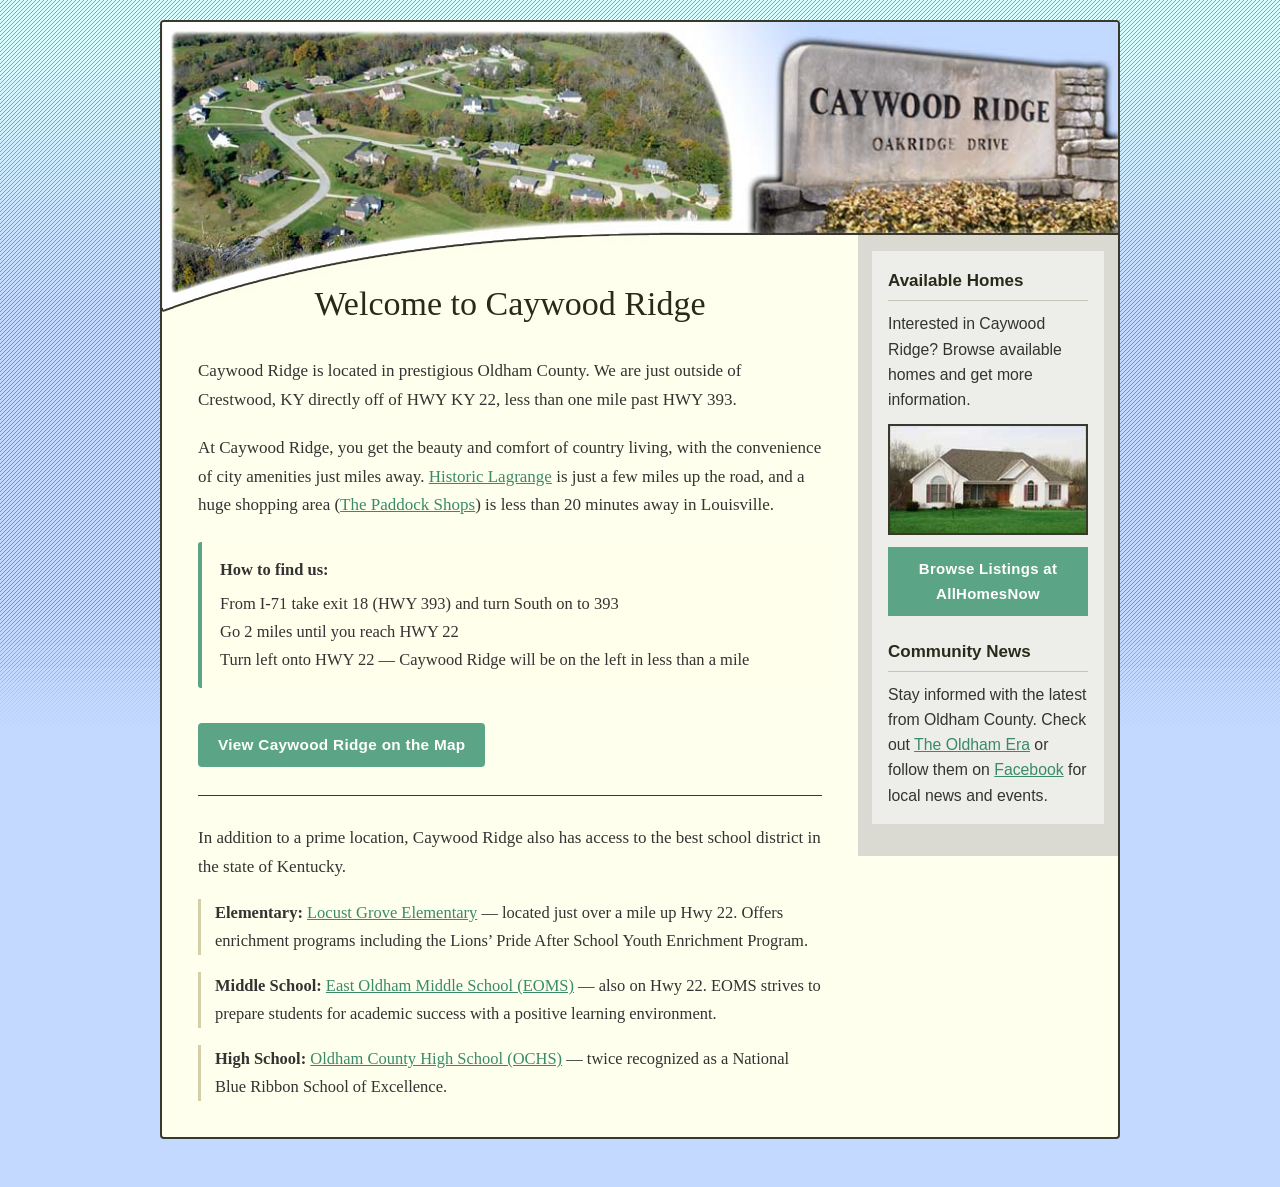
<file: index.html>
<!DOCTYPE html>
<html lang="en">
<head>
  <meta charset="UTF-8" />
  <meta name="viewport" content="width=device-width, initial-scale=1.0" />
  <meta name="description" content="Caywood Ridge neighborhood in Crestwood, KY — country living in Oldham County with top-rated schools, easy I-71 access, and city amenities minutes away." />
  <link rel="icon" type="image/svg+xml" href="favicon.svg" />
  <title>Welcome to Caywood Ridge</title>
  <style>
    /* ─── Reset & Base ─────────────────────────────────────── */
    *, *::before, *::after { box-sizing: border-box; margin: 0; padding: 0; }

    html { font-size: 17px; }

    body {
      font-family: Georgia, "Times New Roman", serif;
      color: #333;
      background: #c3d9ff url('images/bg.gif') repeat-x top left;
      line-height: 1.7;
    }

    a, a:link, a:visited { color: #3a8a6a; }
    a:hover { color: #2d6e53; text-decoration: underline; }

    img { max-width: 100%; height: auto; display: block; border: 0; }

    /* ─── Page wrapper ─────────────────────────────────────── */
    #page {
      width: min(960px, 97vw);
      margin: 20px auto 48px;
      background: #ffffed;
      border: 2px solid #38382d;
      border-radius: 4px;
      overflow: hidden;
    }

    /* ─── Header / sign ───────────────────────────────────── */
    .site-header {
      display: flex;
      flex-wrap: wrap;
    }

    .site-header img {
      flex: 1 1 auto;
      width: auto;
      height: auto;
    }

    /* ─── Body layout: main + sidebar ─────────────────────── */
    .body-wrap {
      display: flex;
      flex-wrap: wrap;
      align-items: flex-start;
    }

    /* ─── Main column ──────────────────────────────────────── */
    .main-col {
      flex: 1 1 520px;
      padding: 40px 36px 36px;
      background: url('images/main_col_bg.jpg') top left no-repeat;
    }

    .main-col h1 {
      font-family: Georgia, serif;
      font-size: 2rem;
      font-weight: normal;
      text-align: center;
      color: #2a2a1a;
      margin-bottom: 24px;
    }

    .main-col p {
      font-size: 1rem;
      margin-top: 1.1em;
    }

    .main-col p:first-of-type { margin-top: 0; }

    .directions {
      background: rgba(255,255,237,0.75);
      border-left: 4px solid #5ca486;
      border-radius: 3px;
      padding: 14px 18px;
      margin-top: 1.3em;
      font-size: 0.97rem;
    }

    .directions .label {
      font-weight: bold;
      display: block;
      margin-bottom: 6px;
    }

    .map-link {
      display: inline-block;
      margin-top: 1.1em;
      padding: 9px 20px;
      background: #5ca486;
      color: #fff !important;
      text-decoration: none;
      border-radius: 4px;
      font-family: Arial, sans-serif;
      font-size: 0.9rem;
      font-weight: bold;
      letter-spacing: 0.02em;
    }

    .map-link:hover { background: #3f7d62; color: #fff !important; text-decoration: none; }

    .section-divider {
      border: none;
      border-top: 1px solid #38382d;
      margin: 28px 0;
    }

    .school-block {
      margin-top: 1em;
      padding-left: 14px;
      border-left: 3px solid #d4cfa8;
    }

    .school-block p { margin-top: 0; font-size: 0.97rem; }

    /* ─── Sidebar ──────────────────────────────────────────── */
    .sidebar {
      flex: 0 0 260px;
      background: #dadad2;
      padding: 0 0 16px;
    }

    .sidebar-inner {
      margin: 16px 14px;
      background: #edede9;
      padding: 16px;
    }

    .sidebar-section { margin-bottom: 22px; }
    .sidebar-section:last-child { margin-bottom: 0; }

    .sidebar h2 {
      font-family: Arial, sans-serif;
      font-size: 1rem;
      font-weight: bold;
      color: #2a2a1a;
      margin-bottom: 10px;
      padding-bottom: 4px;
      border-bottom: 1px solid #c8c4b4;
    }

    .sidebar p {
      font-family: Arial, sans-serif;
      font-size: 0.93rem;
      line-height: 1.6;
      margin-top: 0.6em;
    }

    .sidebar p:first-of-type { margin-top: 0; }

    .sidebar-house {
      margin: 12px auto 0;
      border: 2px solid #38382d;
    }

    .homes-btn {
      display: block;
      text-align: center;
      margin-top: 12px;
      padding: 9px 14px;
      background: #5ca486;
      color: #fff !important;
      text-decoration: none;
      font-family: Arial, sans-serif;
      font-size: 0.88rem;
      font-weight: bold;
      letter-spacing: 0.02em;
    }

    .homes-btn:hover { background: #3f7d62; text-decoration: none; }

    /* ─── Mobile: stack sidebar below main ─────────────────── */
    @media (max-width: 720px) {
      .site-header img { width: 100%; flex: 0 0 100%; }
      .site-header img:first-child { order: 2; }
      .site-header img:last-child  { order: 1; }
      .main-col { padding: 24px 18px; flex: 1 1 100%; }
      .main-col h1 { font-size: 1.55rem; }
      .sidebar { flex: 0 0 100%; }
    }
  </style>
</head>
<body>

  <div id="page">

    <!-- Same Caywood Ridge sign images, now fluid -->
    <header class="site-header">
      <img src="images/header1.jpg" width="567" height="206" alt="Caywood Ridge sign" />
      <img src="images/header2.jpg" width="363" height="206" alt="Caywood Ridge entrance" />
    </header>

    <div class="body-wrap">

      <!-- Main content -->
      <main class="main-col">

        <h1>Welcome to Caywood Ridge</h1>

        <p>Caywood Ridge is located in prestigious Oldham County. We are just outside of Crestwood, KY directly off of HWY KY 22, less than one mile past HWY 393.</p>

        <p>At Caywood Ridge, you get the beauty and comfort of country living, with the convenience of city amenities just miles away. <a href="https://www.lagrangeky.net/" target="_blank" rel="noopener noreferrer">Historic Lagrange</a> is just a few miles up the road, and a huge shopping area (<a href="https://paddockshops.com/" target="_blank" rel="noopener noreferrer">The Paddock Shops</a>) is less than 20 minutes away in Louisville.</p>

        <div class="directions">
          <span class="label">How to find us:</span>
          From I-71 take exit 18 (HWY 393) and turn South on to 393<br />
          Go 2 miles until you reach HWY 22<br />
          Turn left onto HWY 22 &mdash; Caywood Ridge will be on the left in less than a mile
        </div>

        <p>
          <a class="map-link" href="https://maps.google.com/maps?f=q&amp;hl=en&amp;q=oakridge+dr,+crestwood+ky" target="_blank" rel="noopener noreferrer">View Caywood Ridge on the Map</a>
        </p>

        <hr class="section-divider" />

        <p>In addition to a prime location, Caywood Ridge also has access to the best school district in the state of Kentucky.</p>

        <div class="school-block">
          <p><strong>Elementary:</strong> <a href="https://locustgrove.oldham.kyschools.us/" target="_blank" rel="noopener noreferrer">Locust Grove Elementary</a> &mdash; located just over a mile up Hwy 22. Offers enrichment programs including the Lions&#x2019; Pride After School Youth Enrichment Program.</p>
        </div>

        <div class="school-block">
          <p><strong>Middle School:</strong> <a href="https://www.oldham.kyschools.us/eoms/" target="_blank" rel="noopener noreferrer">East Oldham Middle School (EOMS)</a> &mdash; also on Hwy 22. EOMS strives to prepare students for academic success with a positive learning environment.</p>
        </div>

        <div class="school-block">
          <p><strong>High School:</strong> <a href="https://www.oldham.kyschools.us/ochs/index.php?option=com_mjfrontpage&amp;Itemid=75" target="_blank" rel="noopener noreferrer">Oldham County High School (OCHS)</a> &mdash; twice recognized as a National Blue Ribbon School of Excellence.</p>
        </div>

      </main>

      <!-- Sidebar -->
      <aside class="sidebar">
        <div class="sidebar-inner">

          <div class="sidebar-section">
            <h2>Available Homes</h2>
            <p>Interested in Caywood Ridge? Browse available homes and get more information.</p>
            <img class="sidebar-house" src="images/right_rail_house.jpg" width="223" height="121" alt="Caywood Ridge home" />
            <a class="homes-btn" href="https://www.allhomesnow.com/crestwood/caywood-ridge/" target="_blank" rel="noopener noreferrer">Browse Listings at AllHomesNow</a>
          </div>

          <div class="sidebar-section">
            <h2>Community News</h2>
            <p>Stay informed with the latest from Oldham County. Check out <a href="https://www.pmg-ky1.com/oldham_era/" target="_blank" rel="noopener noreferrer">The Oldham Era</a> or follow them on <a href="https://www.facebook.com/TheOldhamEra/" target="_blank" rel="noopener noreferrer">Facebook</a> for local news and events.</p>
          </div>

        </div>
      </aside>

    </div>

  </div><!-- /#page -->

</body>
</html>
</file>
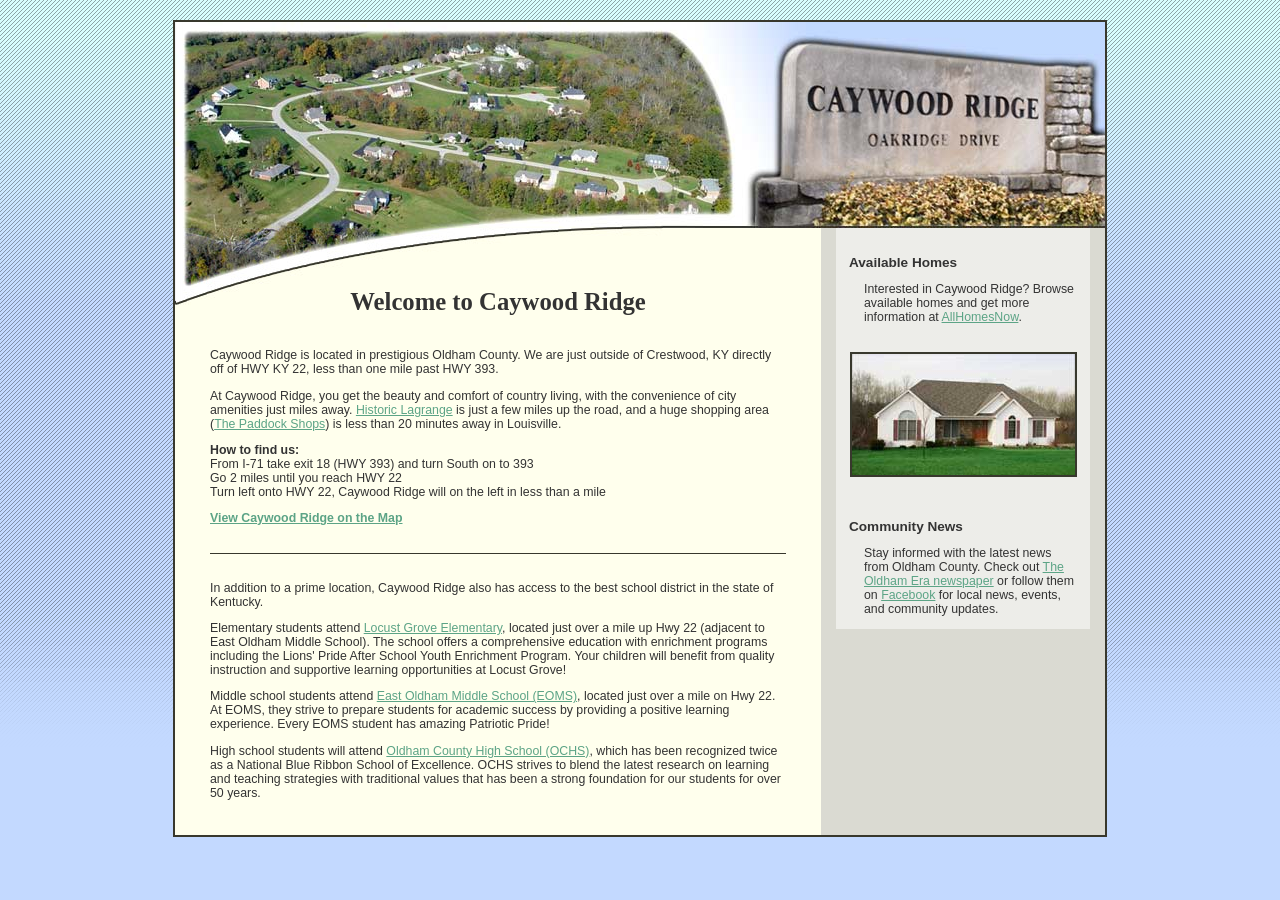
<file: indexold.html>
<!DOCTYPE html PUBLIC "-//W3C//DTD XHTML 1.0 Transitional//EN"
        "http://www.w3.org/TR/xhtml1/DTD/xhtml1-transitional.dtd">

<html>
<head>
        <title>Welcome to Caywood Ridge</title>
        <meta http-equiv="Content-Type" content="text/html; charset=utf-8" />
        <meta name="viewport" content="width=device-width, initial-scale=1.0" />
        <link rel="stylesheet" href="caywood_style.css" />
        <meta name="y_key" content="ac0da2efc9d6a8a6" />
        <script type="text/javascript">
        mapInit = true;
        function toggleMap() {
                var mapWrapper = document.getElementById("mapWrapper");
                var toggleLink = document.getElementById("toggleLink");
                if (mapWrapper.style.display == "none") {
                        if (mapInit == true) {
                                mapWrapper.innerHTML = '<iframe width="425" height="350" frameborder="0" scrolling="no" marginheight="0" marginwidth="0" src="https://maps.google.com/maps?f=q&amp;hl=en&amp;geocode=&amp;q=oakridge+dr,+crestwood+ky&amp;sll=37.0625,-95.677068&amp;sspn=35.547176,59.238281&amp;ie=UTF8&amp;ll=38.362388,-85.391235&amp;spn=0.034391,0.05785&amp;z=14&amp;output=embed&amp;s=AARTsJqrb66rEI9QaLEy9PKCxoW-XcUd0w"></iframe><br /><p><a href="https://maps.google.com/maps?f=q&hl=en&geocode=&q=oakridge+dr,+crestwood+ky&sll=37.0625,-95.677068&sspn=35.547176,59.238281&ie=UTF8&ll=38.360907,-85.405312&spn=0.034391,0.05785&z=14" target="_blank" rel="noopener noreferrer">View Larger</a></p>';
                                mapInit = false;
                        }
                        mapWrapper.style.display = "block";
                        toggleLink.innerHTML = "Hide Caywood Ridge Map";
                } else {
                        mapWrapper.style.display = "none";
                        toggleLink.innerHTML = "View Caywood Ridge on the Map";
                }
        }
        </script>
</head>

<body><div id="document">

<!-- masthead -->
<table cellpadding="0" cellspacing="0" border="0">
<tr>
        <td><img src="images/header1.jpg" width="567" height="206" alt="Caywood Ridge" /></td>
        <td><img src="images/header2.jpg" width="363" height="206" alt="Caywood Ridge" /></td>
</tr>
</table>
<!-- end masthead -->


<table cellpadding="0" cellspacing="0" border="0" style="width:100%;table-layout:fixed;">
<tr>
        <td id="mainColumn">
        <!-- main column -->

                <h1 id="pageTitle">Welcome to Caywood Ridge</h1>

                <p>Caywood Ridge is located in prestigious Oldham County. We are just outside of Crestwood, KY directly off of HWY KY 22, less than one mile past HWY 393.</p>

                <p>At Caywood Ridge, you get the beauty and comfort of country living, with the convenience of city amenities just miles away. <a href="https://www.lagrangeky.net/" target="_blank" rel="noopener noreferrer">Historic Lagrange</a> is just a few miles up the road, and a huge shopping area (<a href="https://paddockshops.com/" target="_blank" rel="noopener noreferrer">The Paddock Shops</a>) is less than 20 minutes away in Louisville.</p>

                <p>
                        <span class="bold">How to find us:</span><br />
                        From I-71 take exit 18 (HWY 393) and turn South on to 393<br />
                        Go 2 miles until you reach HWY 22<br />
                        Turn left onto HWY 22, Caywood Ridge will on the left in less than a mile<br />
                </p>

                <p><a href="javascript:toggleMap();" class="bold" id="toggleLink">View Caywood Ridge on the Map</a></p>

                <br />


                <div id="mapWrapper" style="display:none;">



                </div>

                <br />
                <div style="border-top:1px solid #38382d;">&nbsp;</div>

                <p>In addition to a prime location, Caywood Ridge also has access to the best school district in the state of Kentucky.</p>

                <p>Elementary students attend <a href="https://locustgrove.oldham.kyschools.us/" target="_blank" rel="noopener noreferrer">Locust Grove Elementary</a>, located just over a mile up Hwy 22 (adjacent to East Oldham Middle School). The school offers a comprehensive education with enrichment programs including the Lions' Pride After School Youth Enrichment Program. Your children will benefit from quality instruction and supportive learning opportunities at Locust Grove!</p>

                <p>Middle school students attend <a href="https://www.oldham.kyschools.us/eoms/" target="_blank" rel="noopener noreferrer">East Oldham Middle School (EOMS)</a>, located just over a mile on Hwy 22. At EOMS, they strive to prepare students for academic success by providing a positive learning experience. Every EOMS student has amazing Patriotic Pride!</p>

                <p>High school students will attend <a href="https://www.oldham.kyschools.us/ochs/index.php?option=com_mjfrontpage&amp;Itemid=75" target="_blank" rel="noopener noreferrer">Oldham County High School (OCHS)</a>, which has been recognized twice as a National Blue Ribbon School of Excellence. OCHS strives to blend the latest research on learning and teaching strategies with traditional values that has been a strong foundation for our students for over 50 years.</p>


        <!-- end main column -->
        </td>


        <td id="rightRail"><div class="rightInner">
        <!-- right rail -->

                <p style="font-size:110%;" class="bold">Available Homes</p>

                <p style="padding-left:15px;">Interested in Caywood Ridge? Browse available homes and get more information at <a href="https://www.allhomesnow.com/crestwood/caywood-ridge/" target="_blank" rel="noopener noreferrer">AllHomesNow</a>.</p>

                <br />
                <br />
                <div style="text-align:center;">
                <img src="images/right_rail_house.jpg" width="223" height="121" alt="Caywood Ridge Home" style="border:2px solid #38382d;" />
                </div>

                <br />
                <br />
                <p style="font-size:110%;" class="bold">Community News</p>

                <p style="padding-left:15px;">Stay informed with the latest news from Oldham County. Check out <a href="https://www.pmg-ky1.com/oldham_era/" target="_blank" rel="noopener noreferrer">The Oldham Era newspaper</a> or follow them on <a href="https://www.facebook.com/TheOldhamEra/" target="_blank" rel="noopener noreferrer">Facebook</a> for local news, events, and community updates.</p>

        <!-- end right rail -->
        </div></td>
</tr>
</table>

</div></body>
</html>
</file>
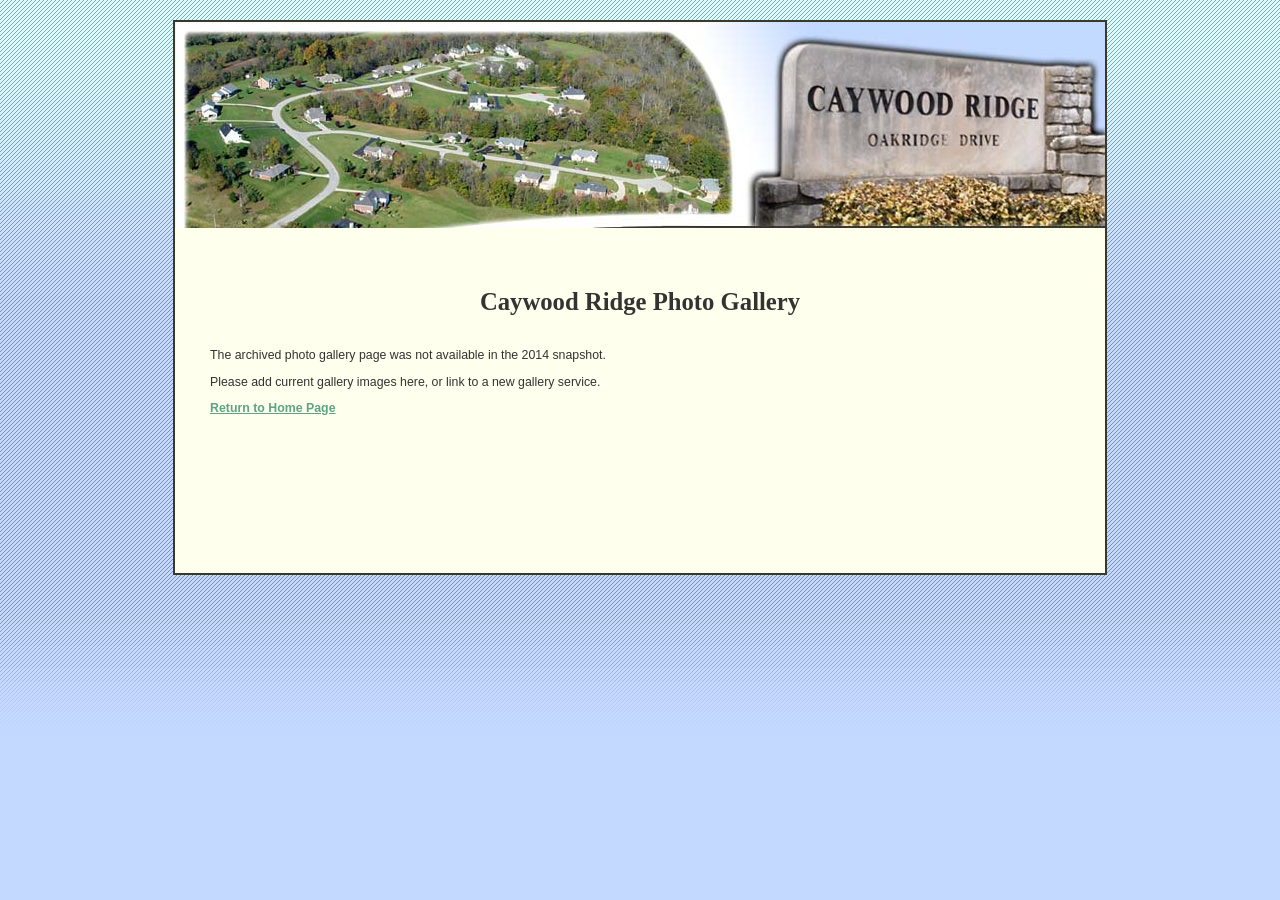
<file: photos.htm>
<!DOCTYPE html PUBLIC "-//W3C//DTD XHTML 1.0 Transitional//EN"
        "http://www.w3.org/TR/xhtml1/DTD/xhtml1-transitional.dtd">

<html>
<head>
        <title>Caywood Ridge Photo Gallery</title>
        <meta http-equiv="Content-Type" content="text/html; charset=utf-8" />
        <meta name="viewport" content="width=device-width, initial-scale=1.0" />
        <link rel="stylesheet" href="caywood_style.css" />
</head>
<body>
<div id="document">
        <table cellpadding="0" cellspacing="0" border="0">
        <tr>
                <td><img src="images/header1.jpg" width="567" height="206" alt="Caywood Ridge" /></td>
                <td><img src="images/header2.jpg" width="363" height="206" alt="Caywood Ridge" /></td>
        </tr>
        </table>

        <div id="mainColumn" style="background:none; min-height:250px;">
                <h1 id="pageTitle">Caywood Ridge Photo Gallery</h1>
                <p>The archived photo gallery page was not available in the 2014 snapshot.</p>
                <p>Please add current gallery images here, or link to a new gallery service.</p>
                <p><a href="index.html" class="bold">Return to Home Page</a></p>
        </div>
</div>
</body>
</html>
</file>
<file: caywood_style.css>
/* This is the main stylesheet for CaywoodRidge.com */

body {
        margin:0;
        padding:0;
        background: top left url('images/bg.gif') repeat-x #c3d9ff;
        font-family:arial,helvetica,sans-serif;
        font-size: small !important; /* Styles for Mozilla, Safari, IE Mac */
        font-size: x-small; /* Styles for MS IE5 PC */
        font-size/**/:/**/small; /* Styles for IE6 PC */
        color:#333;
        text-align:center;
}

/* Font-size is set at approx. 11px or 8pt. */
body div#document {
        width:930px; /* sets overall content width */
        font-size:95%;
        margin:20px auto;
        text-align:left;
        background:#ffffed;
        border:2px solid #38382d;
}


/****************** IMPORTANT DEFAULTS *******************/
/* The following rule exists to fix an IE 5 PC bug */
body table {
        font-size:100%;
}

/* Zeroing element margins/padding */
h1, h2, h3, h4, h5, h6, form, ul, ol, li {
        margin:0;
        padding:0;
}

/* Image defaults */
img {
        border:0;
        display:inline;
}

/* Input adjustments */
input, select, textarea {
        font-size:100%;
        color:#000;
        font-family:verdana,helvetica,sans-serif;
}

td { vertical-align:top; }

p {
        margin:1em 0 0 0;
        padding:0;
}

a,
a:link,
a:active,
a:visited {
        color:#5ca486;
}
a:hover {
        color:#5ca486;
}

ul {
        margin-left:15px;
}

ul li {
        padding-left:8px;
        padding-bottom:2px;
        /*list-style-type:none;*/
}

/****************** END IMPORTANT DEFAULTS *******************/




/****************** UTILITY *******************/

.bold { font-weight:bold; }
.italic { font-style:italic; }

h1#pageTitle {
        font-family:georgia,serif;
        font-size:200%;
        text-align:center;
        padding-bottom:20px;
}

/****************** END UTILITY *******************/


/****************** MAJOR PAGE ELEMENTS *******************/
#mainColumn {
        background:top left url('images/main_col_bg.jpg') no-repeat;
        padding:60px 35px 35px 35px;
}

#rightRail {
        width:284px;
        background:#dadad2;
}
#rightRail .rightInner {
        padding:13px;
        margin:0 15px 15px 15px;
        background:#edede9;
}

#photoTable {
        width:100%;
        table-layout:fixed;
}
#photoTable td {
        text-align:center;
        padding-bottom:20px;
}
#photoTable img {
        border:2px solid #38382d;
}
/****************** END MAJOR PAGE ELEMENTS *******************/
</file>
